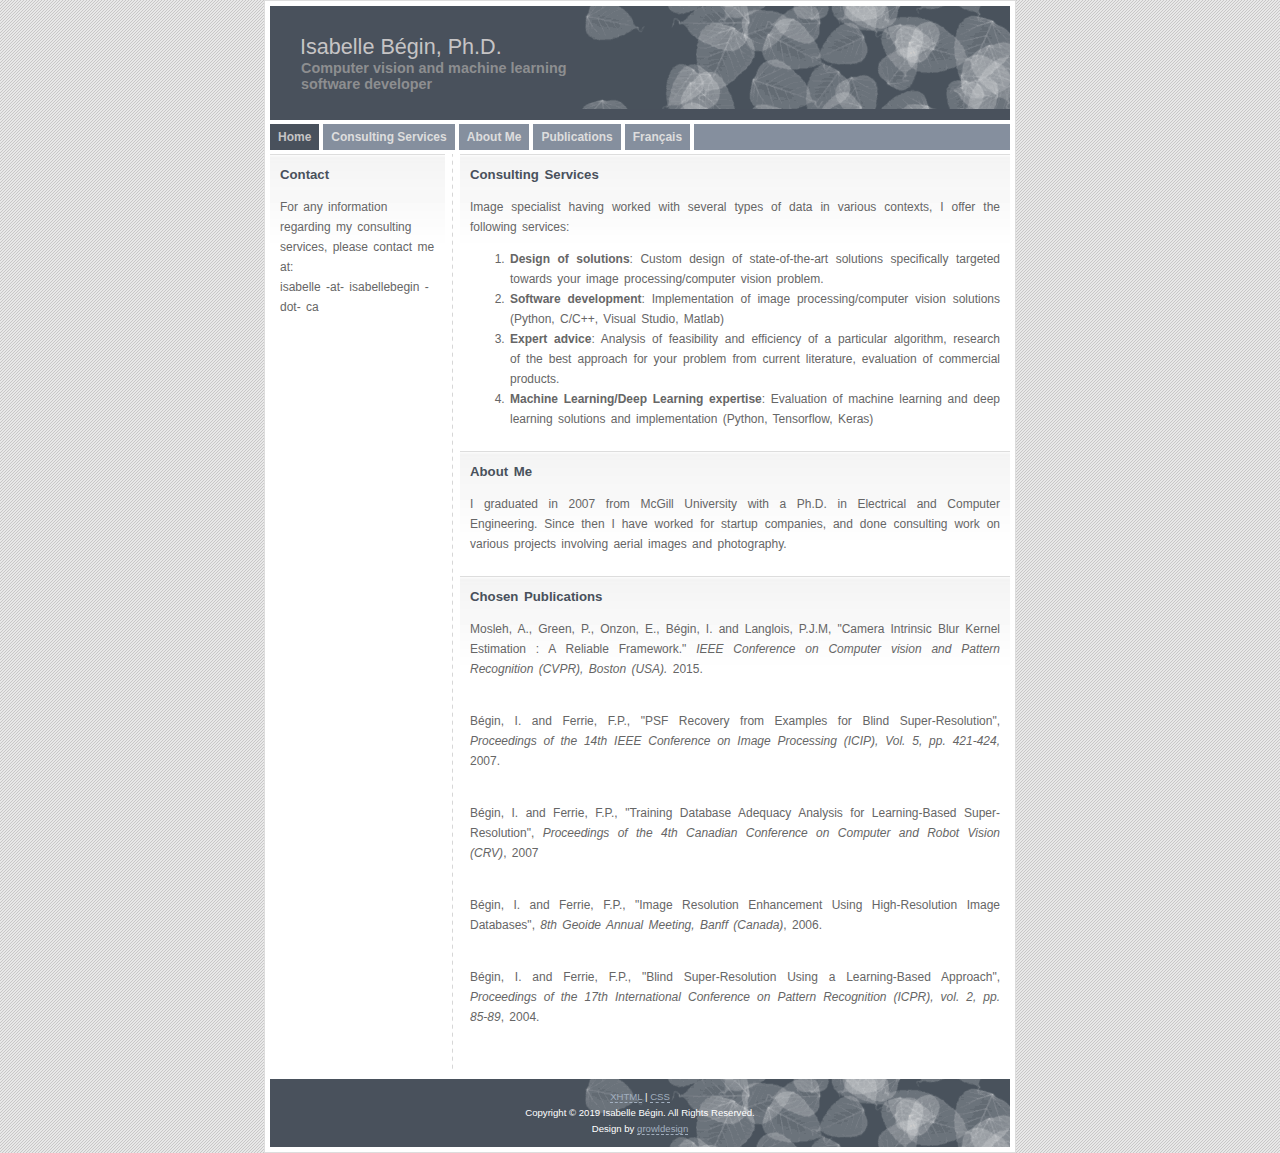
<file: index.html>
<!DOCTYPE html PUBLIC "-//W3C//DTD XHTML 1.1//EN" "http://www.w3.org/TR/xhtml11/DTD/xhtml11.dtd">
<html xmlns="http://www.w3.org/1999/xhtml" xml:lang="en">
<head>
	<title>Isabelle B&eacute;gin, Ph.D.</title>
	<meta http-equiv="Content-Type" content="application/xhtml+xml; charset=iso-8859-1" />
	<meta name="keywords" content="" />
	<meta name="description" content="" />	
	<meta http-equiv="imagetoolbar" content="no" />
	<link href="bl-stylesheet.css" rel="stylesheet" type="text/css" />
</head>

<body>
	<div id="container">
		<div id="header">
			<h1 title="Isabelle B&eacute;gin">Isabelle B&eacute;gin, Ph.D.</h1>
			<h2 title="cvip">Computer vision and machine learning <br> software developer</h2>
		</div>
		<ul id="nav">
				<li><a href="#" title="Home" class="on">Home</a></li>
				<li><a href="#services" title="Consulting Services">Consulting Services</a></li>
				<li><a href="#about" title="About Me">About Me</a></li>
				<li><a href="#publications" title="Publications">Publications</a></li>
 				<!--<li><a href="#code" title="Free Software">Free Software</a></li>-->
				<!--<li><a href="#contact" title="Contact">Contact</a></li>-->               
                <li><a href="index_fr.html" title="Francais">Fran&ccedil;ais</a></li>
		</ul>
		<div id="sidebar">
                <div>
              <!--  <h3 title="Examples of applications">Examples of Applications</h3>
                <p>
                Stereo<br>
                Face Detection<br>
                Classification<br>
                Image Enhancement<br>
                Super-Resolution <br>
                Object recognition<br>
                </p>-->
				<h3 id="contact" title="Contact">Contact</h3>
				<p>For any information regarding my consulting services, please contact me at: 
                <br> isabelle -at- isabellebegin -dot- ca</p>										                
                </div>
		<!--	<div>
				<h3 title="Computer Vision">Computer Vision</h3>
				<p>Discipline concerned with the extraction of information from sensed data (digital cameras, range finders, etc.). 
                </p>
			</div>
			<div>
				<h3 title="Image Processing">Image Processing</h3>
				<p>Discipline concerned with the processing and enhancement of 
                digital images. </p>
			</div>			
			<div>
				<h3 title="Applications">Applications</h3>
				<p>Examples of applications of computer vision and image processing 
                include stereo, face detection, object recognition, image classification, super-resolution, 
                and are used in various fields such as medical imaging, photography, or remote sensing.</p>
			</div> -->			
			<!--<div>
				<h3 title="Related fields">Related fields</h3>
				<p>Computer science, Machine learning, statistical methods, optics, </p>
			</div>
			<div>
				<h3 title="Lorem Ipsum">Lorem Ipsum</h3>
				<p>Aenean iaculis. Curabitur bibendum velit in dolor. Class aptent taciti sociosqu ad litora torquent per conubia nostra, per inceptos hymenaeos.</p>
			</div>	-->			
		</div>
		<div id="content">
			<div>
				<h3 id="services" title="Consulting Services">Consulting Services</h3>
				<p>
                Image specialist having worked with several types of data in various contexts, I offer the following services:				
                <ol>
					<li><b>Design of solutions</b>: Custom design of state-of-the-art solutions specifically targeted towards your
                    image processing/computer vision problem. </li>
					<li><b>Software development</b>: Implementation of image processing/computer vision solutions (Python, C/C++, Visual Studio, Matlab) </li>
					<li><b>Expert advice</b>: Analysis of feasibility and efficiency of a particular algorithm, research of the
                    best approach for your problem from current literature, evaluation of commercial products. </li>
			<li><b>Machine Learning/Deep Learning expertise</b>: Evaluation of machine learning and deep learning solutions and implementation (Python, Tensorflow, Keras)</li>
				</ol>
                </p>
			</div>				
			<div>
				<h3 id="about" title="About Me">About Me</h3>
				<p>I graduated in 2007 from McGill University with a Ph.D. in Electrical and Computer Engineering.
                Since then I have worked for startup companies, and done consulting work on various projects involving aerial images and photography. </p>
			</div>
			<div>
				<h3 id="publications" title="Publications">Chosen Publications</h3>
				<p>
                Mosleh, A., Green, P., Onzon, E., B&eacute;gin, I. and Langlois, P.J.M, "Camera Intrinsic Blur Kernel
		Estimation : A Reliable Framework."
		<em> IEEE Conference on Computer vision and Pattern Recognition (CVPR), Boston (USA).</em> 2015.<br>
		</br>
                </p>
		<p>
                B&eacute;gin, I. and Ferrie, F.P., "PSF Recovery from Examples for Blind Super-Resolution",
                <em> Proceedings of the 14th IEEE Conference on Image Processing (ICIP), Vol. 5, pp. 421-424, </em> 2007.<br>
                </br>
                </p>
                <p>
                B&eacute;gin, I. and Ferrie, F.P., "Training Database Adequacy Analysis for Learning-Based Super-Resolution",
                <em> Proceedings of the 4th Canadian Conference on Computer and Robot Vision (CRV)</em>, 2007 <br>
                </br>
                </p>
                B&eacute;gin, I. and Ferrie, F.P., "Image Resolution Enhancement Using High-Resolution Image Databases",
                <em> 8th Geoide Annual Meeting, Banff (Canada)</em>, 2006. <br>
                </br>
                <p>
                B&eacute;gin, I. and Ferrie, F.P., "Blind Super-Resolution Using a Learning-Based Approach",
                <em> Proceedings of the 17th International Conference on Pattern Recognition (ICPR), vol. 2, pp. 85-89</em>, 2004.<br>
                </br>
				</p>
			</div>
			<!--<div>
				<h3 id="code" title="Free Software">Free Software</h3>
				<p>
                (Coming soon)
				</p>
			</div>-->
			<!--<div>
				<h3 id="contact" title="Contact">Contact</h3>
				<p>For any information regarding my consulting services, please contact me at: 
                <br> isabelle -at- isabellebegin -dot- ca</p>										
			</div> -->
		</div>	
		<div id="footer">
			<a href="http://validator.w3.org/check/referer" title="Validates as XHTML 1.1">XHTML</a> | 
			<a href="http://jigsaw.w3.org/css-validator/check/referer?warning=no&amp;profile=css2" title="Validates as CSS">CSS</a><br/><!--| 
			<a href="&#109;a&#105;l&#116;&#111;:&#106;&#101;&#110;&#110;&#97;&#64;&#103;&#114;&#111;&#119;&#108;
			&#100;&#101;&#115;&#105;&#103;&#110;&#46;&#99;&#111;&#46;&#117;&#107;" title="Contact growldesign">Contact</a>	<br/>-->	
			Copyright &copy; 2019 Isabelle B&eacute;gin. All Rights Reserved.<br />	
			<!-- If you would like to use this template, I ask that you keep the following line of code intact -->
			Design by <a href="http://www.growldesign.co.uk">growldesign</a>
		</div>
	</div>
</body>
</html>
</file>
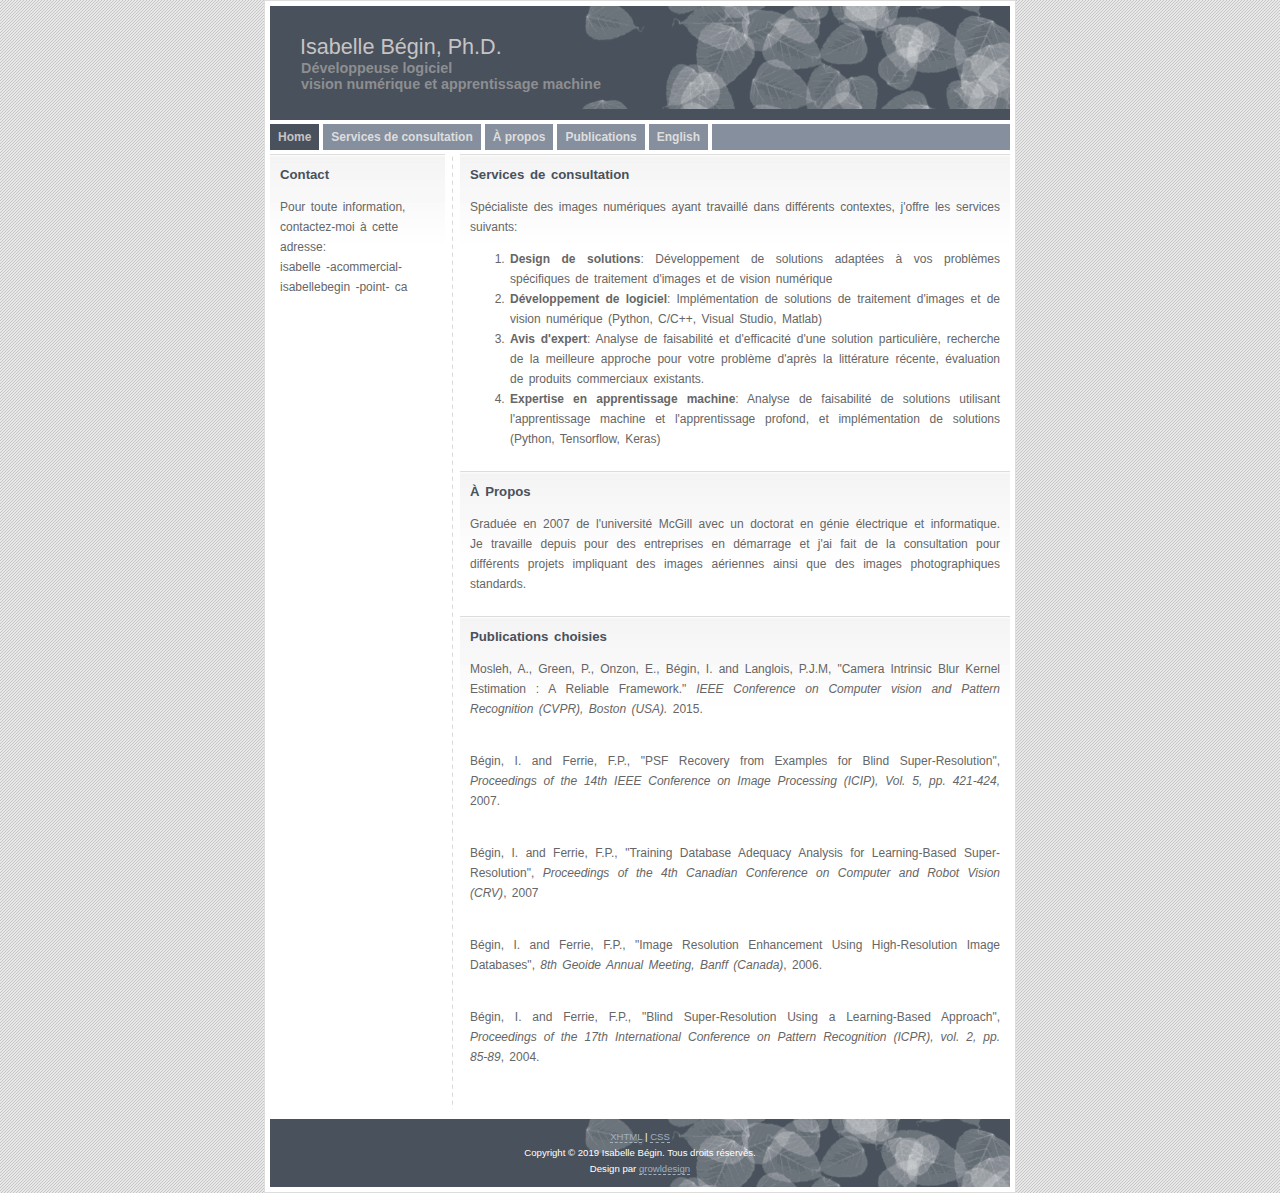
<file: index_fr.html>
<!DOCTYPE html PUBLIC "-//W3C//DTD XHTML 1.1//EN" "http://www.w3.org/TR/xhtml11/DTD/xhtml11.dtd">
<html xmlns="http://www.w3.org/1999/xhtml" xml:lang="en">
<head>
	<title>Isabelle B&eacute;gin, Ph.D.</title>
	<meta http-equiv="Content-Type" content="application/xhtml+xml; charset=iso-8859-1" />
	<meta name="keywords" content="" />
	<meta name="description" content="" />	
	<meta http-equiv="imagetoolbar" content="no" />
	<link href="bl-stylesheet.css" rel="stylesheet" type="text/css" />
</head>

<body>
	<div id="container">
		<div id="header">
			<h1 title="Isabelle B&eacute;gin">Isabelle B&eacute;gin, Ph.D.</h1>
			<h2 title="vnti">D&eacute;veloppeuse logiciel <br> vision num&eacute;rique et apprentissage machine </h2>
		</div>
		<ul id="nav">
				<li><a href="#" title="Home" class="on">Home</a></li>
				<li><a href="#servicesfr" title="Consultation">Services de consultation</a></li>
				<li><a href="#apropos" title="A propos">&Agrave; propos</a></li>
				<li><a href="#publicationsfr" title="Publications">Publications</a></li>
 				<!--<li><a href="#codefr" title="Logiciels gratuits">Logiciels gratuits</a></li>-->
				<!--<li><a href="#contactfr" title="Contact">Contact</a></li>-->               
                <li><a href="index.html" title="English">English</a></li>
		</ul>
		<div id="sidebar">
			<!--<div>
				<h3 title="Computer Vision">Computer Vision</h3>
				<p>Discipline concerned with the extraction of information from sensed data (digital cameras, range finders, etc.). 
                </p>
			</div>
			<div>
				<h3 title="Image Processing">Image Processing</h3>
				<p>Discipline concerned with the processing and enhancement of 
                digital images. </p>
			</div>-->		
			<div>
				<!--<h3 title="Applications">Applications</h3>
				<p> Vous travaillez en imagerie médicale? Télé-détection?  Aéronautique? 
                Vous avez une idée de logiciel avec des photos numériques?  Vous voulez
                améliorer la qualité de vos images?  Vous devez implanter 
                un algorithme de stéréo, détection de visages, reconnaissance d'objets, classification, ou 
                tout autre algorithme impliquant des images numériques?  Contactez-moi!</p>-->
                <h3 title="Contact">Contact</h3>
                <p>
                Pour toute information, contactez-moi &agrave; cette adresse: 
                <br> isabelle -acommercial- isabellebegin -point- ca
                </p>
			</div>			
			<!--<div>
				<h3 title="Related fields">Related fields</h3>
				<p>Computer science, Machine learning, statistical methods, optics, </p>
			</div>
			<div>
				<h3 title="Lorem Ipsum">Lorem Ipsum</h3>
				<p>Aenean iaculis. Curabitur bibendum velit in dolor. Class aptent taciti sociosqu ad litora torquent per conubia nostra, per inceptos hymenaeos.</p>
			</div>	-->			
		</div>
		<div id="content">
			<div>
				<h3 id="servicesfr" title="Services de consultation">Services de consultation</h3>
				<p>
                Sp&eacute;cialiste des images num&eacute;riques ayant travaill&eacute; dans diff&eacute;rents contextes, j'offre les services suivants:				
                <ol>
					<li><b>Design de solutions</b>: D&eacute;veloppement de solutions adapt&eacute;es &agrave; vos probl&egrave;mes sp&eacute;cifiques de traitement d'images et de vision num&eacute;rique </li>
					<li><b>D&eacute;veloppement de logiciel</b>: Impl&eacute;mentation de solutions de traitement d'images et de vision num&eacute;rique (Python, C/C++, Visual Studio, Matlab) </li>
					<li><b>Avis d'expert</b>: Analyse de faisabilit&eacute; et d'efficacit&eacute; d'une solution particuli&egrave;re, recherche de la meilleure approche pour votre probl&egrave;me d'apr&egrave;s la litt&eacute;rature r&eacute;cente, 
                    &eacute;valuation de produits commerciaux existants.
			<li><b>Expertise en apprentissage machine</b>: Analyse de faisabilit&eacute; de solutions utilisant l'apprentissage machine et l'apprentissage profond, et impl&eacute;mentation de solutions (Python, Tensorflow, Keras)</li>
			<!--<li><b>Exemples d'applications</b>: St&eacute;r&eacute;o, d&eacute;tection et reconnaissance d'objets, am&eacute;lioration de la qualit&eacute; des images, -->
                </p>
			</div>				
			<div>
				<h3 id="apropos" title="A Propos">&Agrave; Propos</h3>
				<p>Gradu&eacute;e en 2007 de l'universit&eacute; McGill avec un doctorat en g&eacute;nie &eacute;lectrique et informatique.
                Je travaille depuis pour des entreprises en d&eacute;marrage et j'ai fait de la consultation pour diff&eacute;rents projets
                impliquant des images a&eacute;riennes ainsi que des images photographiques standards.  </p>
			</div>
			<div>
				<h3 id="publicationsfr" title="Publications">Publications choisies</h3>
				<p>
                Mosleh, A., Green, P., Onzon, E., B&eacute;gin, I. and Langlois, P.J.M, "Camera Intrinsic Blur Kernel
		Estimation : A Reliable Framework."
		<em> IEEE Conference on Computer vision and Pattern Recognition (CVPR), Boston (USA).</em> 2015.<br>
		</br>
                </p>
		<p>
                B&eacute;gin, I. and Ferrie, F.P., "PSF Recovery from Examples for Blind Super-Resolution",
                <em> Proceedings of the 14th IEEE Conference on Image Processing (ICIP), Vol. 5, pp. 421-424, </em> 2007.<br>
                </br>
                </p>
                <p>
                B&eacute;gin, I. and Ferrie, F.P., "Training Database Adequacy Analysis for Learning-Based Super-Resolution",
                <em> Proceedings of the 4th Canadian Conference on Computer and Robot Vision (CRV)</em>, 2007 <br>
                </br>
                </p>
                B&eacute;gin, I. and Ferrie, F.P., "Image Resolution Enhancement Using High-Resolution Image Databases",
                <em> 8th Geoide Annual Meeting, Banff (Canada)</em>, 2006. <br>
                </br>
                <p>
                B&eacute;gin, I. and Ferrie, F.P., "Blind Super-Resolution Using a Learning-Based Approach",
                <em> Proceedings of the 17th International Conference on Pattern Recognition (ICPR), vol. 2, pp. 85-89</em>, 2004.<br>
                </br>
				</p>
			</div>
			<!--<div>
				<h3 id="codefr" title="Logiciels gratuits">Logiciels gratuits</h3>
				<p>
                (&Agrave; venir)
				</p>
			</div>-->
			<!--<div>
				<h3 id="contact" title="Contact">Contact</h3>
				<p>Pour toute information concernant mes services de consultation, contactez-moi à cette adresse: 
                <br> isabelle -acommercial- isabellebegin -point- ca</p>										
			</div>-->
		</div>	
		<div id="footer">
			<a href="http://validator.w3.org/check/referer" title="Validates as XHTML 1.1">XHTML</a> | 
			<a href="http://jigsaw.w3.org/css-validator/check/referer?warning=no&amp;profile=css2" title="Validates as CSS">CSS</a><br/><!--| 
			<a href="&#109;a&#105;l&#116;&#111;:&#106;&#101;&#110;&#110;&#97;&#64;&#103;&#114;&#111;&#119;&#108;
			&#100;&#101;&#115;&#105;&#103;&#110;&#46;&#99;&#111;&#46;&#117;&#107;" title="Contact growldesign">Contact</a>	<br/>-->	
			Copyright &copy; 2019 Isabelle B&eacute;gin. Tous droits r&eacute;serv&eacute;s.<br />	
			<!-- If you would like to use this template, I ask that you keep the following line of code intact -->
			Design par <a href="http://www.growldesign.co.uk">growldesign</a>
		</div>
	</div>
</body>
</html>
</file>
<file: bl-stylesheet.css>
/*------------------------------------------------------------*
**  Global
**------------------------------------------------------------*/
body {
	background: #fff url(img/bg2.gif); /* Optional */
	font-family: Verdana, Arial, Helvetica, sans-serif;
	font-size: 75%;
	text-align: center; /* IE Fix */
	margin: 0;
	color: #666;
	}
acronym { cursor: help; border-bottom: 1px dashed #999; }
a { text-decoration: none; color: #369; border-bottom: 1px dashed #369; }
a:hover { border-bottom: 1px dashed #49515C; color: #49515C; }
/*------------------------------------------------------------*
**  Container
**------------------------------------------------------------*/	
#container {
	margin: 0 auto;
	width: 740px;
	background: #fff url(img/dot_line.gif) repeat-y 25%;
	border: 1px solid #ddd;
	padding: 0 5px;
	text-align: left; /* Cancel IE Fix */
	}
	
/*------------------------------------------------------------*
**  Header
**------------------------------------------------------------*/		
#header {
	background: #49515C url(img/header_right.gif) no-repeat 100% 0;
	border-bottom: 4px solid #fff;
	border-top: 5px solid #fff;
	padding: 28px 30px;
	}	
#header h1 { 	
	margin: 0;
	color: #C6C4C5;
	font-size: 1.8em;
	font-weight: normal;
	cursor: default;
	}	
#header h2 { 	
	margin: 0;
	color: #8D8E90;
	font-size: 1.2em;
	padding-left: 1px;
	cursor: default;
	}	

/*------------------------------------------------------------*
**  Nav
**------------------------------------------------------------*/

#nav {
	background: #858F9E; 
	border-bottom: 4px solid #fff;
	margin: 0; 
	padding: 0;
	height: 2.2em;
	}
#nav li {
	list-style-type: none;
	display: inline;
	line-height: 20px;
	}		
#nav li a { 
	text-decoration: none; 
	color: #ddd;
	background-color: #858F9E;
	border-right: 4px solid #fff; 
	border-bottom: 0;
	padding: 3px 8px;
	font-size: 1em;
	float: left;
	font-weight: bold;
	}
#nav li a:hover { background-color: #6B7687; }
#nav li a.on { background-color: #49515C; color: #C6C4C5; }

/*------------------------------------------------------------*
**  Side Bar
**------------------------------------------------------------*/
#sidebar {
	float: left;
	width: 175px;
	position: relative;
	line-height: 20px; 
	word-spacing: 2px;	
	}
#sidebar div { background: #fff url(img/para_bg.jpg) repeat-x; }	
/*------------------------------------------------------------*
**  Side Bar & Content
**------------------------------------------------------------*/
#sidebar h3, #content h3 { 
	font-size: 1.1em; 
	color: #49515C; 
	margin: 0 10px 0 0; 
	cursor: default;
	}
#content div, #sidebar div { 
	padding: 1px 0 10px 0;  
	border-top: 1px solid #ddd; 
  padding: 10px;
	}	
/*------------------------------------------------------------*
**  Content
**------------------------------------------------------------*/
#content {
	float: left;
	width: 550px;
	position: relative;
	margin-left: 15px;
	line-height: 20px; 
	text-align: justify; 
	word-spacing: 2px;	
	}	
#content div { background: #fff url(img/para_bg.jpg) repeat-x; }	
/*------------------------------------------------------------*
**  Footer
**------------------------------------------------------------*/
#footer {
	background: #49515C url(img/header_right.gif) no-repeat 100% 0;
	border-bottom: 5px solid #fff;
	border-top: 10px solid #fff;
	text-align: center;	
	color: #fff;
	font-size: 0.8em;
	padding: 10px;
	line-height: 16px;
	clear: both;
	}
	
#footer a { text-decoration: none; color: #A2AFBF; border-bottom: 1px dashed #A2AFBF; }
#footer a:hover { border-bottom: 1px dashed #fff; color: #fff; }
</file>
